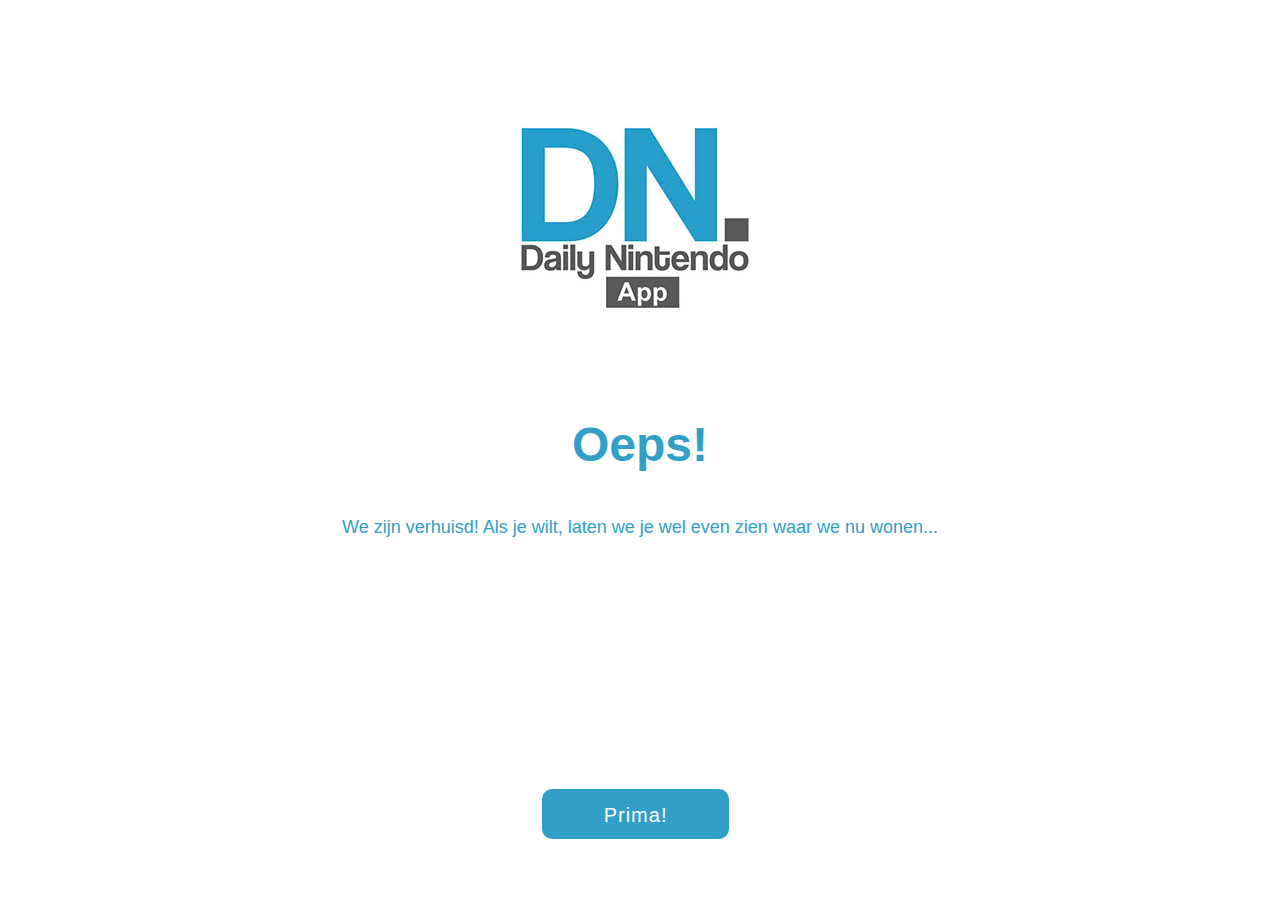
<file: siteassets/old/index.html>
<!DOCTYPE html>
<html class="nojs html css_verticalspacer" lang="en-GB">
 <head>

  <meta http-equiv="Content-type" content="text/html;charset=UTF-8"/>
  <meta name="generator" content="2017.1.0.379"/>
  <meta name="viewport" content="width=device-width, initial-scale=1.0"/>
  
  <script type="text/javascript">
   // Update the 'nojs'/'js' class on the html node
document.documentElement.className = document.documentElement.className.replace(/\bnojs\b/g, 'js');

// Check that all required assets are uploaded and up-to-date
if(typeof Muse == "undefined") window.Muse = {}; window.Muse.assets = {"required":["museutils.js", "museconfig.js", "jquery.watch.js", "require.js", "index.css"], "outOfDate":[]};
</script>
  
  <title>Home</title>
  <!-- CSS -->
  <link rel="stylesheet" type="text/css" href="css/site_global.css?crc=444006867"/>
  <link rel="stylesheet" type="text/css" href="css/index.css?crc=4065041574" id="pagesheet"/>
   </head>
 <body>

  <div class="clearfix borderbox" id="page"><!-- group -->
   <div class="clearfix grpelem" id="pu285"><!-- column -->
    <div class="clip_frame colelem" id="u285"><!-- image -->
     <img class="block" id="u285_img" src="images/dna.jpg?crc=4260613406" alt="" data-heightwidthratio="1" data-image-width="312" data-image-height="312"/>
    </div>
    <div class="browser_width colelem" id="u104-4-bw">
     <div class="clearfix" id="u104-4" data-muse-temp-textContainer-sizePolicy="true" data-muse-temp-textContainer-pinning="true"><!-- content -->
      <h1>Oeps!</h1>
     </div>
    </div>
    <div class="clearfix colelem" id="u107-8" data-muse-temp-textContainer-sizePolicy="true" data-muse-temp-textContainer-pinning="true"><!-- content -->
     <p>We zijn verhuisd! Als je wilt, laten we je wel even zien waar we nu wonen...</p>
     <p>&nbsp;</p>
     <p>&nbsp;</p>
     <p>&nbsp;</p>
     <p>&nbsp;</p>
    </div>
   </div>
   <div class="verticalspacer" data-offset-top="626" data-content-above-spacer="625" data-content-below-spacer="61" data-sizePolicy="fixed" data-pintopage="page_fixedLeft"></div>
   <a class="nonblock nontext Button rounded-corners clearfix grpelem" id="buttonu295" href="https://jelle619.github.io/dailynintendoapp/" data-visibility="changed" style="visibility:hidden"><!-- container box --><div class="clearfix grpelem" id="u296-4" data-muse-temp-textContainer-sizePolicy="true" data-muse-temp-textContainer-pinning="true"><!-- content --><p>Prima!</p></div></a>
  </div>
  <!-- Other scripts -->
  <script type="text/javascript">
   // Decide weather to suppress missing file error or not based on preference setting
var suppressMissingFileError = false
</script>
  <script type="text/javascript">
   window.Muse.assets.check=function(d){if(!window.Muse.assets.checked){window.Muse.assets.checked=!0;var b={},c=function(a,b){if(window.getComputedStyle){var c=window.getComputedStyle(a,null);return c&&c.getPropertyValue(b)||c&&c[b]||""}if(document.documentElement.currentStyle)return(c=a.currentStyle)&&c[b]||a.style&&a.style[b]||"";return""},a=function(a){if(a.match(/^rgb/))return a=a.replace(/\s+/g,"").match(/([\d\,]+)/gi)[0].split(","),(parseInt(a[0])<<16)+(parseInt(a[1])<<8)+parseInt(a[2]);if(a.match(/^\#/))return parseInt(a.substr(1),
16);return 0},g=function(g){for(var f=document.getElementsByTagName("link"),h=0;h<f.length;h++)if("text/css"==f[h].type){var i=(f[h].href||"").match(/\/?css\/([\w\-]+\.css)\?crc=(\d+)/);if(!i||!i[1]||!i[2])break;b[i[1]]=i[2]}f=document.createElement("div");f.className="version";f.style.cssText="display:none; width:1px; height:1px;";document.getElementsByTagName("body")[0].appendChild(f);for(h=0;h<Muse.assets.required.length;){var i=Muse.assets.required[h],l=i.match(/([\w\-\.]+)\.(\w+)$/),k=l&&l[1]?
l[1]:null,l=l&&l[2]?l[2]:null;switch(l.toLowerCase()){case "css":k=k.replace(/\W/gi,"_").replace(/^([^a-z])/gi,"_$1");f.className+=" "+k;k=a(c(f,"color"));l=a(c(f,"backgroundColor"));k!=0||l!=0?(Muse.assets.required.splice(h,1),"undefined"!=typeof b[i]&&(k!=b[i]>>>24||l!=(b[i]&16777215))&&Muse.assets.outOfDate.push(i)):h++;f.className="version";break;case "js":h++;break;default:throw Error("Unsupported file type: "+l);}}d?d().jquery!="1.8.3"&&Muse.assets.outOfDate.push("jquery-1.8.3.min.js"):Muse.assets.required.push("jquery-1.8.3.min.js");
f.parentNode.removeChild(f);if(Muse.assets.outOfDate.length||Muse.assets.required.length)f="Some files on the server may be missing or incorrect. Clear browser cache and try again. If the problem persists please contact website author.",g&&Muse.assets.outOfDate.length&&(f+="\nOut of date: "+Muse.assets.outOfDate.join(",")),g&&Muse.assets.required.length&&(f+="\nMissing: "+Muse.assets.required.join(",")),suppressMissingFileError?(f+="\nUse SuppressMissingFileError key in AppPrefs.xml to show missing file error pop up.",console.log(f)):alert(f)};location&&location.search&&location.search.match&&location.search.match(/muse_debug/gi)?
setTimeout(function(){g(!0)},5E3):g()}};
var muse_init=function(){require.config({baseUrl:""});require(["jquery","museutils","whatinput","jquery.watch"],function(d){var $ = d;$(document).ready(function(){try{
window.Muse.assets.check($);/* body */
Muse.Utils.transformMarkupToFixBrowserProblemsPreInit();/* body */
Muse.Utils.prepHyperlinks(true);/* body */
Muse.Utils.resizeHeight('.browser_width');/* resize height */
Muse.Utils.requestAnimationFrame(function() { $('body').addClass('initialized'); });/* mark body as initialized */
Muse.Utils.makeButtonsVisibleAfterSettingMinWidth();/* body */
Muse.Utils.fullPage('#page');/* 100% height page */
Muse.Utils.showWidgetsWhenReady();/* body */
Muse.Utils.transformMarkupToFixBrowserProblems();/* body */
}catch(b){if(b&&"function"==typeof b.notify?b.notify():Muse.Assert.fail("Error calling selector function: "+b),false)throw b;}})})};

</script>
  <!-- RequireJS script -->
  <script src="scripts/require.js?crc=3861931657" type="text/javascript" async data-main="scripts/museconfig.js?crc=144853533" onload="if (requirejs) requirejs.onError = function(requireType, requireModule) { if (requireType && requireType.toString && requireType.toString().indexOf && 0 <= requireType.toString().indexOf('#scripterror')) window.Muse.assets.check(); }" onerror="window.Muse.assets.check();"></script>
   </body>
</html>
</file>
<file: siteassets/old/css/site_global.css>
html{min-height:100%;min-width:100%;-ms-text-size-adjust:none;}body,div,dl,dt,dd,ul,ol,li,nav,h1,h2,h3,h4,h5,h6,pre,code,form,fieldset,legend,input,button,textarea,p,blockquote,th,td,a{margin:0px;padding:0px;border-width:0px;border-style:solid;border-color:transparent;-webkit-transform-origin:left top;-ms-transform-origin:left top;-o-transform-origin:left top;transform-origin:left top;background-repeat:no-repeat;}button.submit-btn{-moz-box-sizing:content-box;-webkit-box-sizing:content-box;box-sizing:content-box;}.transition{-webkit-transition-property:background-image,background-position,background-color,border-color,border-radius,color,font-size,font-style,font-weight,letter-spacing,line-height,text-align,box-shadow,text-shadow,opacity;transition-property:background-image,background-position,background-color,border-color,border-radius,color,font-size,font-style,font-weight,letter-spacing,line-height,text-align,box-shadow,text-shadow,opacity;}.transition *{-webkit-transition:inherit;transition:inherit;}table{border-collapse:collapse;border-spacing:0px;}fieldset,img{border:0px;border-style:solid;-webkit-transform-origin:left top;-ms-transform-origin:left top;-o-transform-origin:left top;transform-origin:left top;}address,caption,cite,code,dfn,em,strong,th,var,optgroup{font-style:inherit;font-weight:inherit;}del,ins{text-decoration:none;}li{list-style:none;}caption,th{text-align:left;}h1,h2,h3,h4,h5,h6{font-size:100%;font-weight:inherit;}input,button,textarea,select,optgroup,option{font-family:inherit;font-size:inherit;font-style:inherit;font-weight:inherit;}.form-grp input,.form-grp textarea{-webkit-appearance:none;-webkit-border-radius:0;}body{font-family:Arial, Helvetica Neue, Helvetica, sans-serif;text-align:left;font-size:14px;line-height:17px;word-wrap:break-word;text-rendering:optimizeLegibility;-moz-font-feature-settings:'liga';-ms-font-feature-settings:'liga';-webkit-font-feature-settings:'liga';font-feature-settings:'liga';}a:link{color:#0000FF;text-decoration:underline;}a:visited{color:#800080;text-decoration:underline;}a:hover{color:#0000FF;text-decoration:underline;}a:active{color:#EE0000;text-decoration:underline;}a.nontext{color:black;text-decoration:none;font-style:normal;font-weight:normal;}.normal_text{color:#000000;direction:ltr;font-family:Arial, Helvetica Neue, Helvetica, sans-serif;font-size:14px;font-style:normal;font-weight:normal;letter-spacing:0px;line-height:17px;text-align:left;text-decoration:none;text-indent:0px;text-transform:none;vertical-align:0px;padding:0px;}.list0 li:before{position:absolute;right:100%;letter-spacing:0px;text-decoration:none;font-weight:normal;font-style:normal;}.rtl-list li:before{right:auto;left:100%;}.nls-None > li:before,.nls-None .list3 > li:before,.nls-None .list6 > li:before{margin-right:6px;content:'•';}.nls-None .list1 > li:before,.nls-None .list4 > li:before,.nls-None .list7 > li:before{margin-right:6px;content:'○';}.nls-None,.nls-None .list1,.nls-None .list2,.nls-None .list3,.nls-None .list4,.nls-None .list5,.nls-None .list6,.nls-None .list7,.nls-None .list8{padding-left:34px;}.nls-None.rtl-list,.nls-None .list1.rtl-list,.nls-None .list2.rtl-list,.nls-None .list3.rtl-list,.nls-None .list4.rtl-list,.nls-None .list5.rtl-list,.nls-None .list6.rtl-list,.nls-None .list7.rtl-list,.nls-None .list8.rtl-list{padding-left:0px;padding-right:34px;}.nls-None .list2 > li:before,.nls-None .list5 > li:before,.nls-None .list8 > li:before{margin-right:6px;content:'-';}.nls-None.rtl-list > li:before,.nls-None .list1.rtl-list > li:before,.nls-None .list2.rtl-list > li:before,.nls-None .list3.rtl-list > li:before,.nls-None .list4.rtl-list > li:before,.nls-None .list5.rtl-list > li:before,.nls-None .list6.rtl-list > li:before,.nls-None .list7.rtl-list > li:before,.nls-None .list8.rtl-list > li:before{margin-right:0px;margin-left:6px;}.TabbedPanelsTab{white-space:nowrap;}.MenuBar .MenuBarView,.MenuBar .SubMenuView{display:block;list-style:none;}.MenuBar .SubMenu{display:none;position:absolute;}.NoWrap{white-space:nowrap;word-wrap:normal;}.rootelem{margin-left:auto;margin-right:auto;}.colelem{display:inline;float:left;clear:both;}.clearfix:after{content:"\0020";visibility:hidden;display:block;height:0px;clear:both;}*:first-child+html .clearfix{zoom:1;}.clip_frame{overflow:hidden;}.popup_anchor{position:relative;width:0px;height:0px;}.allow_click_through *{pointer-events:auto;}.popup_element{z-index:100000;}.svg{display:block;vertical-align:top;}span.wrap{content:'';clear:left;display:block;}span.actAsInlineDiv{display:inline-block;}.position_content,.excludeFromNormalFlow{float:left;}.preload_images{position:absolute;overflow:hidden;left:-9999px;top:-9999px;height:1px;width:1px;}.preload{height:1px;width:1px;}.animateStates{-webkit-transition:0.3s ease-in-out;-moz-transition:0.3s ease-in-out;-o-transition:0.3s ease-in-out;transition:0.3s ease-in-out;}[data-whatinput="mouse"] *:focus,[data-whatinput="touch"] *:focus,input:focus,textarea:focus{outline:none;}textarea{resize:none;overflow:auto;}.allow_click_through,.fld-prompt{pointer-events:none;}.wrapped-input{position:absolute;top:0px;left:0px;background:transparent;border:none;}.submit-btn{z-index:50000;cursor:pointer;}.anchor_item{width:22px;height:18px;}.MenuBar .SubMenuVisible,.MenuBarVertical .SubMenuVisible,.MenuBar .SubMenu .SubMenuVisible,.popup_element.Active,span.actAsPara,.actAsDiv,a.nonblock.nontext,img.block{display:block;}.widget_invisible,.js .invi,.js .mse_pre_init{visibility:hidden;}.ose_ei{visibility:hidden;z-index:0;}.no_vert_scroll{overflow-y:hidden;}.always_vert_scroll{overflow-y:scroll;}.always_horz_scroll{overflow-x:scroll;}.fullscreen{overflow:hidden;left:0px;top:0px;position:fixed;height:100%;width:100%;-moz-box-sizing:border-box;-webkit-box-sizing:border-box;-ms-box-sizing:border-box;box-sizing:border-box;}.fullwidth{position:absolute;}.borderbox{-moz-box-sizing:border-box;-webkit-box-sizing:border-box;-ms-box-sizing:border-box;box-sizing:border-box;}.scroll_wrapper{position:absolute;overflow:auto;left:0px;right:0px;top:0px;bottom:0px;padding-top:0px;padding-bottom:0px;margin-top:0px;margin-bottom:0px;}.browser_width > *{position:absolute;left:0px;right:0px;}.grpelem,.accordion_wrapper{display:inline;float:left;}.fld-checkbox input[type=checkbox],.fld-radiobutton input[type=radio]{position:absolute;overflow:hidden;clip:rect(0px, 0px, 0px, 0px);height:1px;width:1px;margin:-1px;padding:0px;border:0px;}.fld-checkbox input[type=checkbox] + label,.fld-radiobutton input[type=radio] + label{display:inline-block;background-repeat:no-repeat;cursor:pointer;float:left;width:100%;height:100%;}.pointer_cursor,.fld-recaptcha-mode,.fld-recaptcha-refresh,.fld-recaptcha-help{cursor:pointer;}p,h1,h2,h3,h4,h5,h6,ol,ul,span.actAsPara{max-height:1000000px;}.superscript{vertical-align:super;font-size:66%;line-height:0px;}.subscript{vertical-align:sub;font-size:66%;line-height:0px;}.horizontalSlideShow{-ms-touch-action:pan-y;touch-action:pan-y;}.verticalSlideShow{-ms-touch-action:pan-x;touch-action:pan-x;}.colelem100,.verticalspacer{clear:both;}.list0 li,.MenuBar .MenuItemContainer,.SlideShowContentPanel .fullscreen img,.css_verticalspacer .verticalspacer{position:relative;}.popup_element.Inactive,.js .disn,.js .an_invi,.hidden,.breakpoint{display:none;}#muse_css_mq{position:absolute;display:none;background-color:#FFFFFE;}.fluid_height_spacer{width:0.01px;}.muse_check_css{display:none;position:fixed;}@media screen and (-webkit-min-device-pixel-ratio:0){body{text-rendering:auto;}}
</file>
<file: siteassets/old/css/index.css>
.version.index{color:#0000F2;background-color:#4B9CA6;}#page{z-index:1;min-height:438px;background-image:none;border-width:0px;border-color:#000000;background-color:#FFFFFF;padding-bottom:62px;width:100%;max-width:960px;margin-left:auto;margin-right:auto;}#pu285{z-index:14;padding-bottom:0px;margin-right:-10000px;margin-top:62px;width:100%;}#u285{z-index:14;background-color:transparent;position:relative;width:32.5%;margin-left:33.23%;}#u285_img{width:100%;}#u104-4{z-index:2;min-height:34px;background-color:transparent;color:#319FC8;text-align:center;font-size:48px;line-height:58px;font-weight:bold;}.js body{visibility:hidden;}.js body.initialized{visibility:visible;}#u104-4-bw{z-index:2;min-height:34px;margin-top:42px;}#u107-8{z-index:6;min-height:31px;background-color:transparent;color:#319FC8;text-align:center;font-size:18px;line-height:22px;margin-top:42px;position:relative;width:70%;margin-left:15%;}.css_verticalspacer .verticalspacer{height:calc(100vh - 686px);}#buttonu295{z-index:16;border-color:#787878;background-color:#319FC8;border-radius:10px;padding-bottom:12px;position:relative;margin-right:-10000px;margin-top:-50px;width:19.48%;left:39.8%;}#buttonu295:hover{background-color:#141414;min-height:0px;width:19.48%;margin:-50px -10000px 0px 0%;}#buttonu295.ButtonSelected{background-color:#319FC8;min-height:0px;width:19.48%;margin:-50px -10000px 0px 0%;}#u296-4{z-index:17;min-height:23px;background-color:transparent;letter-spacing:1px;color:#FFFFFF;text-align:center;font-size:20px;line-height:24px;font-family:Helvetica, Helvetica Neue, Arial, sans-serif;position:relative;margin-right:-10000px;margin-top:14px;width:63.64%;left:18.19%;}#buttonu295:hover #u296-4{padding-top:0px;padding-bottom:0px;min-height:23px;width:63.64%;margin:14px -10000px 0px 0%;}#buttonu295.ButtonSelected #u296-4{padding-top:0px;padding-bottom:0px;min-height:23px;width:63.64%;margin:14px -10000px 0px 0%;}#buttonu295:hover #u296-4 p{color:#FFFFFF;visibility:inherit;}#buttonu295.ButtonSelected #u296-4 p{color:#FFFFFF;visibility:inherit;}#muse_css_mq,.html{background-color:#FFFFFF;}body{position:relative;min-width:320px;}.verticalspacer{min-height:1px;}
</file>
